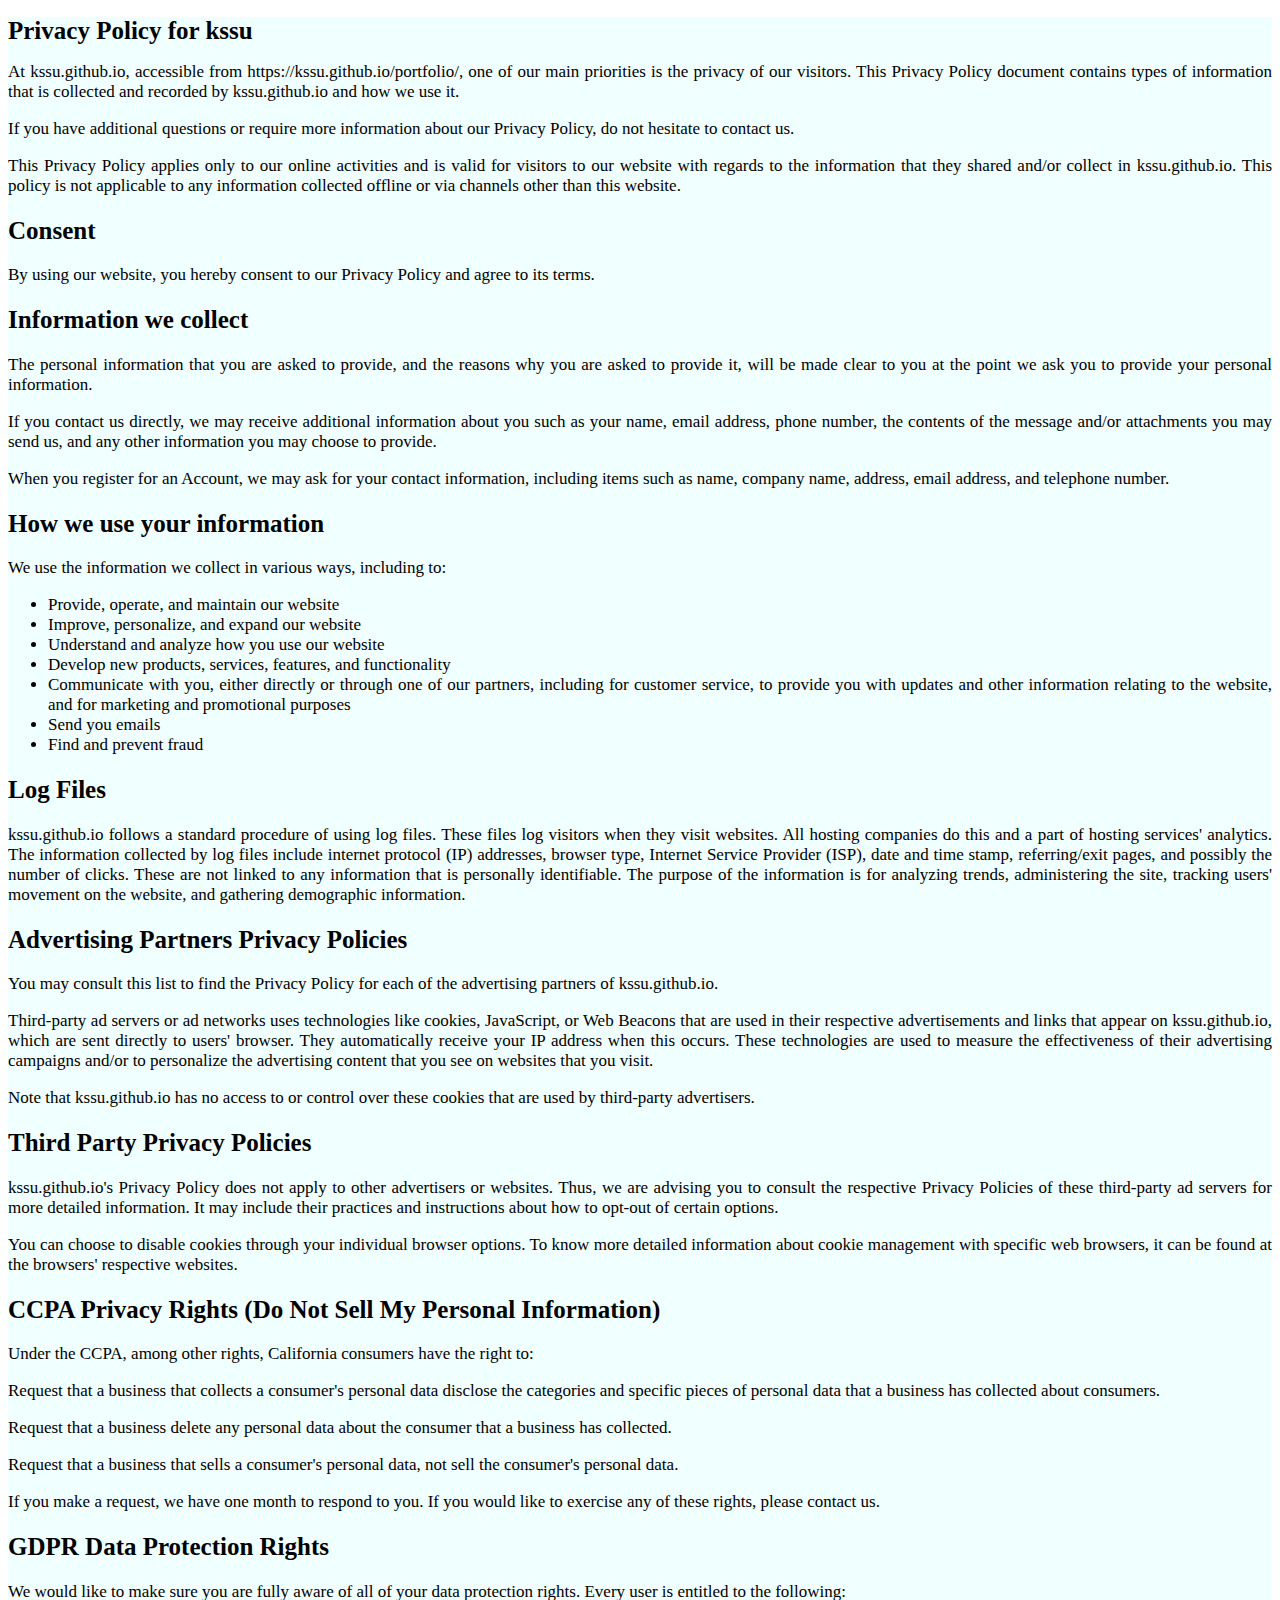
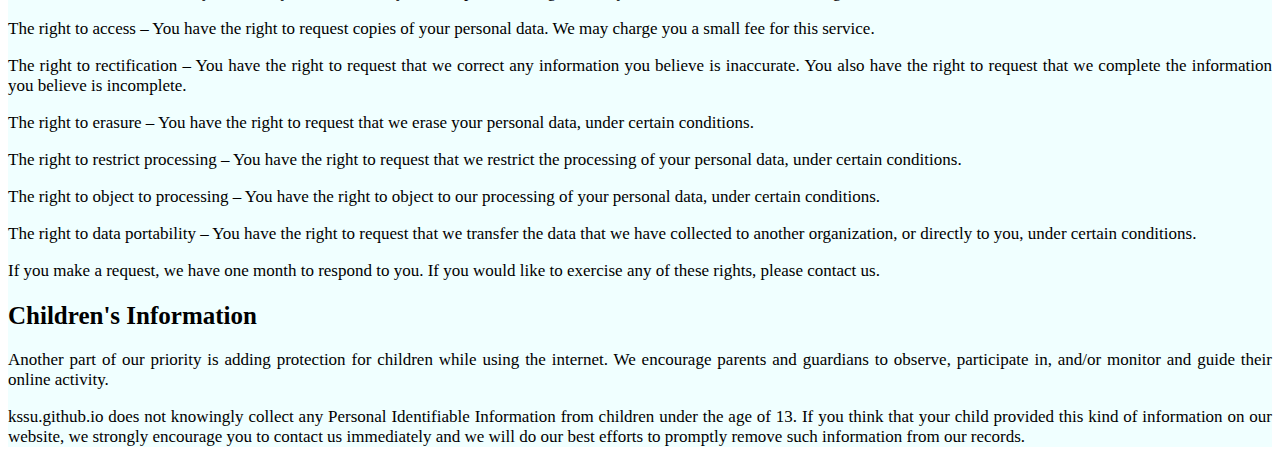
<file: policy.html>
<!DOCTYPE html><html lang="en"><head><meta charset="UTF-8"><meta http-equiv="X-UA-Compatible" content="IE=edge"><meta name="viewport" content="width=device-width,initial-scale=1"><title>Policy</title><link rel="stylesheet" href="css/policy.min.css"></head><body><div class="frame"><h1>Privacy Policy for kssu</h1><p>At kssu.github.io, accessible from https://kssu.github.io/portfolio/, one of our main priorities is the privacy of our visitors. This Privacy Policy document contains types of information that is collected and recorded by kssu.github.io and how we use it.</p><p>If you have additional questions or require more information about our Privacy Policy, do not hesitate to contact us.</p><p>This Privacy Policy applies only to our online activities and is valid for visitors to our website with regards to the information that they shared and/or collect in kssu.github.io. This policy is not applicable to any information collected offline or via channels other than this website.</p><h2>Consent</h2><p>By using our website, you hereby consent to our Privacy Policy and agree to its terms.</p><h2>Information we collect</h2><p>The personal information that you are asked to provide, and the reasons why you are asked to provide it, will be made clear to you at the point we ask you to provide your personal information.</p><p>If you contact us directly, we may receive additional information about you such as your name, email address, phone number, the contents of the message and/or attachments you may send us, and any other information you may choose to provide.</p><p>When you register for an Account, we may ask for your contact information, including items such as name, company name, address, email address, and telephone number.</p><h2>How we use your information</h2><p>We use the information we collect in various ways, including to:</p><ul><li>Provide, operate, and maintain our website</li><li>Improve, personalize, and expand our website</li><li>Understand and analyze how you use our website</li><li>Develop new products, services, features, and functionality</li><li>Communicate with you, either directly or through one of our partners, including for customer service, to provide you with updates and other information relating to the website, and for marketing and promotional purposes</li><li>Send you emails</li><li>Find and prevent fraud</li></ul><h2>Log Files</h2><p>kssu.github.io follows a standard procedure of using log files. These files log visitors when they visit websites. All hosting companies do this and a part of hosting services' analytics. The information collected by log files include internet protocol (IP) addresses, browser type, Internet Service Provider (ISP), date and time stamp, referring/exit pages, and possibly the number of clicks. These are not linked to any information that is personally identifiable. The purpose of the information is for analyzing trends, administering the site, tracking users' movement on the website, and gathering demographic information.</p><h2>Advertising Partners Privacy Policies</h2><p>You may consult this list to find the Privacy Policy for each of the advertising partners of kssu.github.io.</p><p>Third-party ad servers or ad networks uses technologies like cookies, JavaScript, or Web Beacons that are used in their respective advertisements and links that appear on kssu.github.io, which are sent directly to users' browser. They automatically receive your IP address when this occurs. These technologies are used to measure the effectiveness of their advertising campaigns and/or to personalize the advertising content that you see on websites that you visit.</p><p>Note that kssu.github.io has no access to or control over these cookies that are used by third-party advertisers.</p><h2>Third Party Privacy Policies</h2><p>kssu.github.io's Privacy Policy does not apply to other advertisers or websites. Thus, we are advising you to consult the respective Privacy Policies of these third-party ad servers for more detailed information. It may include their practices and instructions about how to opt-out of certain options.</p><p>You can choose to disable cookies through your individual browser options. To know more detailed information about cookie management with specific web browsers, it can be found at the browsers' respective websites.</p><h2>CCPA Privacy Rights (Do Not Sell My Personal Information)</h2><p>Under the CCPA, among other rights, California consumers have the right to:</p><p>Request that a business that collects a consumer's personal data disclose the categories and specific pieces of personal data that a business has collected about consumers.</p><p>Request that a business delete any personal data about the consumer that a business has collected.</p><p>Request that a business that sells a consumer's personal data, not sell the consumer's personal data.</p><p>If you make a request, we have one month to respond to you. If you would like to exercise any of these rights, please contact us.</p><h2>GDPR Data Protection Rights</h2><p>We would like to make sure you are fully aware of all of your data protection rights. Every user is entitled to the following:</p><p>The right to access – You have the right to request copies of your personal data. We may charge you a small fee for this service.</p><p>The right to rectification – You have the right to request that we correct any information you believe is inaccurate. You also have the right to request that we complete the information you believe is incomplete.</p><p>The right to erasure – You have the right to request that we erase your personal data, under certain conditions.</p><p>The right to restrict processing – You have the right to request that we restrict the processing of your personal data, under certain conditions.</p><p>The right to object to processing – You have the right to object to our processing of your personal data, under certain conditions.</p><p>The right to data portability – You have the right to request that we transfer the data that we have collected to another organization, or directly to you, under certain conditions.</p><p>If you make a request, we have one month to respond to you. If you would like to exercise any of these rights, please contact us.</p><h2>Children's Information</h2><p>Another part of our priority is adding protection for children while using the internet. We encourage parents and guardians to observe, participate in, and/or monitor and guide their online activity.</p><p>kssu.github.io does not knowingly collect any Personal Identifiable Information from children under the age of 13. If you think that your child provided this kind of information on our website, we strongly encourage you to contact us immediately and we will do our best efforts to promptly remove such information from our records.</p></div></body></html>
</file>
<file: css/policy.min.css>
@import url(https://fonts.googleapis.com/css2?family=Poppins:wght@500;700&display=swap);.frame{background-color:azure}.frame h1{font-size:25px}.frame h2{font-size:25px}.frame p{font-size:17px;text-align:justify}.frame ul{font-size:17px;text-align:justify}.frame li{font-size:17px;text-align:justify}
</file>
